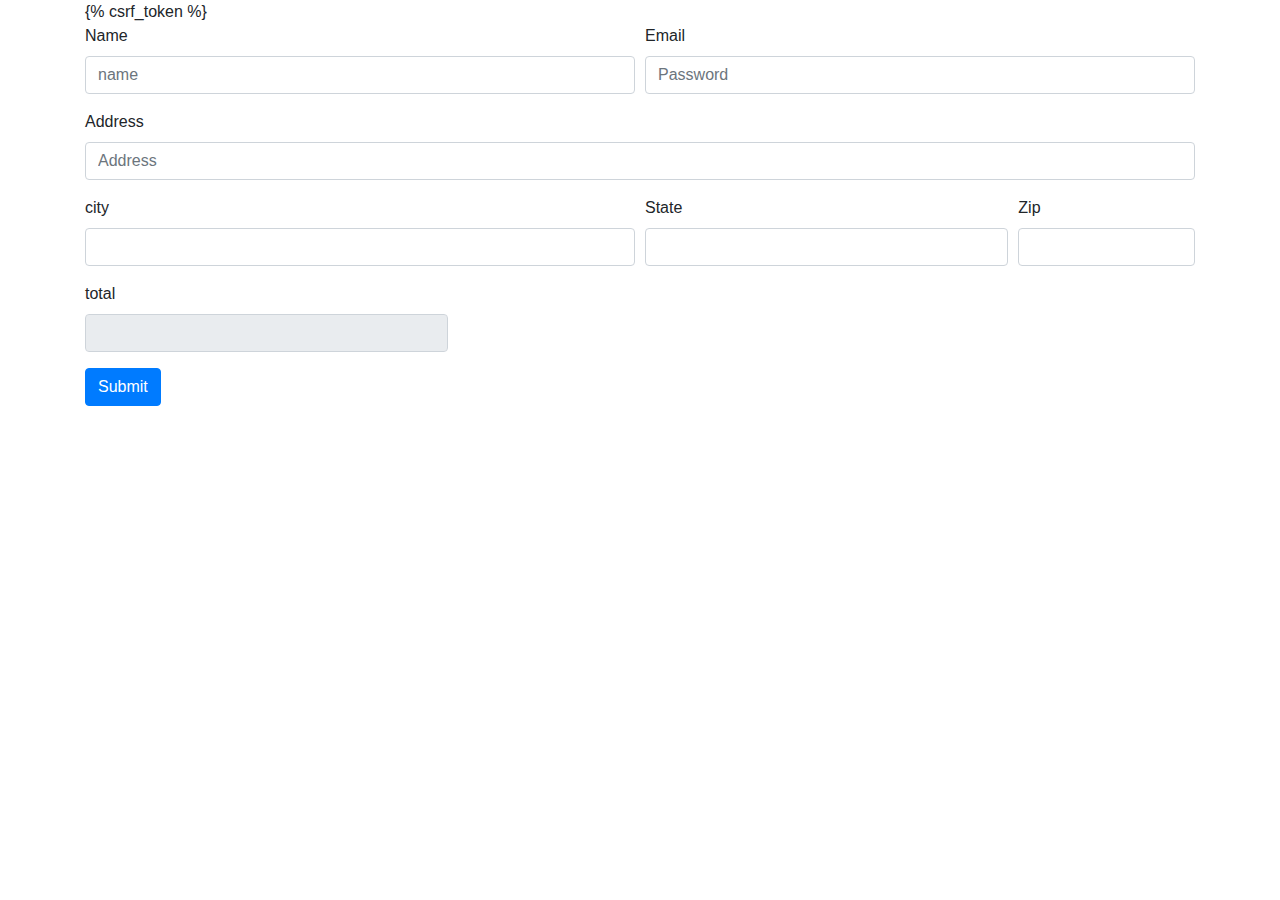
<file: ecomsite/shop/templates/shop/checkout.html>
<!DOCTYPE html>
<html lang="en">
<head>
    <script src="https://code.jquery.com/jquery-3.5.1.slim.min.js" integrity="sha384-DfXdz2htPH0lsSSs5nCTpuj/zy4C+OGpamoFVy38MVBnE+IbbVYUew+OrCXaRkfj" crossorigin="anonymous"></script>

    <link rel="stylesheet" href="https://stackpath.bootstrapcdn.com/bootstrap/4.3.1/css/bootstrap.min.css" integrity="sha384-ggOyR0iXCbMQv3Xipma34MD+dH/1fQ784/j6cY/iJTQUOhcWr7x9JvoRxT2MZw1T" crossorigin="anonymous">
<script src="https://stackpath.bootstrapcdn.com/bootstrap/4.5.2/js/bootstrap.min.js" integrity="sha384-B4gt1jrGC7Jh4AgTPSdUtOBvfO8shuf57BaghqFfPlYxofvL8/KUEfYiJOMMV+rV" crossorigin="anonymous"></script>

    <meta charset="UTF-8">
    <title>Title</title>
</head>
<body>
<div class="container">
    <div class="row">
    <div class="col-md-12">

            <ul class="list-group" id="item_list">

            </ul>
        </div>
    </div>
    <div class="row">
        <div class="col-md-12">
            <form method="post">
                {% csrf_token %}
                <input type="hidden" name="items" id="items">
  <div class="form-row">
    <div class="form-group col-md-6">
      <label for="name">Name</label>
      <input type="text" class="form-control" id="name" name="name" placeholder="name">
    </div>
    <div class="form-group col-md-6">
      <label for="email">Email</label>
      <input type="email" class="form-control" id="email" name="email" placeholder="Password">
    </div>
  </div>
  <div class="form-group">
    <label for="address">Address</label>
    <input type="text" class="form-control" id="address" name="address" placeholder="Address">
  </div>
  <div class="form-row">
    <div class="form-group col-md-6">
      <label for="city">city</label>
      <input type="text" class="form-control" id="city" name="city">
    </div>
    <div class="form-group col-md-4">
      <label for="state">State</label>
        <input type="text" class="form-control" id="state" name="state">
    </div>
    <div class="form-group col-md-2">
      <label for="zipcode">Zip</label>
      <input type="text" class="form-control" id="zipcode" name="zipcode">
    </div>
  <div class="form-group col-md-4">
      <label for="total">total</label>
      <input readonly="" class="form-control" id="total" name="total">
    </div>
   </div>

  <button type="submit" class="btn btn-primary">Submit</button>
</form>
        </div>
    </div>
</div>
</body>
<script type="text/javascript">
    if(localStorage.getItem('cart') == null){
    cart={};
    }
    else{
    cart = JSON.parse(localStorage.getItem('cart'))
    }
    var total= 0;
    for(item in cart){
    let name = cart[item][1];
    let quantity= cart[item][0];
    let price= cart[item][2]
    total +=cart[item][2]
  itemString = `  <li class="list-group-item d-flex justify-content-between align-items-center">${quantity} of  ${name}     <span class="badge badge-warning badge-pill">${price}</span></li>`;
    $('#item_list').append(itemString);
    }
    totalPrice = ` <li class ="list-group-item d-flex justify-content-between align-items-center"><b>Your total</b>
  ${total}</li> `
  $('#total').val(total)
$('#item_list').append(totalPrice);
    $('#items').val(JSON.stringify(cart));
</script>
</html>
</file>
